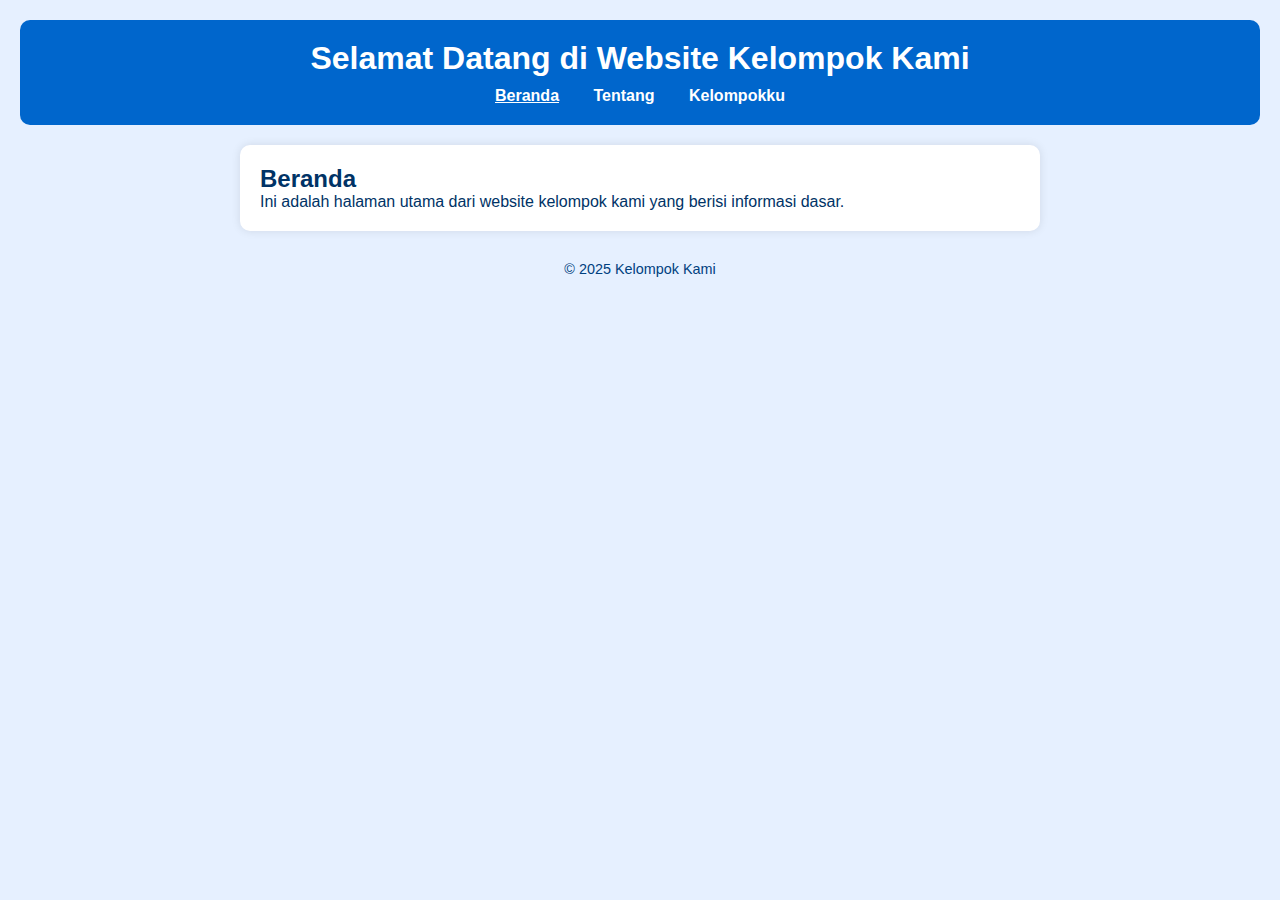
<file: index.html>
<!DOCTYPE html>
<html lang="id">
<head>
    <meta charset="UTF-8">
    <title>Beranda - Website Kelompok</title>
    <link rel="stylesheet" href="style.css">
</head>
<body>
    <header>
        <h1>Selamat Datang di Website Kelompok Kami</h1>
        <nav>
            <a href="index.html" class="active">Beranda</a>
            <a href="tentang.html">Tentang</a>
            <a href="kelompokku.html">Kelompokku</a>
        </nav>
    </header>

    <main>
        <h2>Beranda</h2>
        <p>Ini adalah halaman utama dari website kelompok kami yang berisi informasi dasar.</p>
    </main>

    <footer>
        <p>&copy; 2025 Kelompok Kami</p>
    </footer>
</body>
</html>
</file>
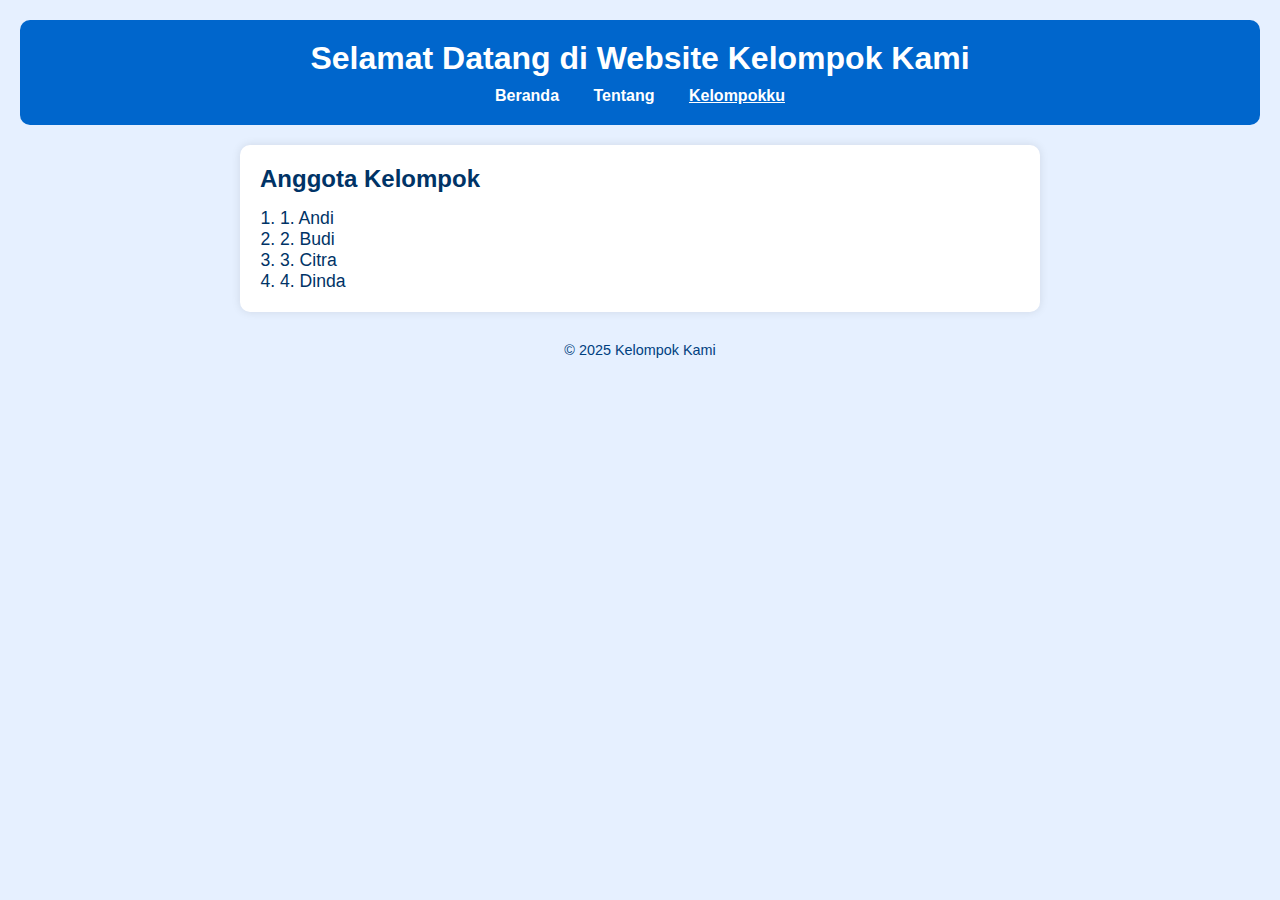
<file: kelompokku.html>
<!DOCTYPE html>
<html lang="id">
<head>
    <meta charset="UTF-8">
    <title>Kelompokku - Website Kelompok</title>
    <link rel="stylesheet" href="style.css">
</head>
<body>
    <header>
        <h1>Selamat Datang di Website Kelompok Kami</h1>
        <nav>
            <a href="index.html">Beranda</a>
            <a href="tentang.html">Tentang</a>
            <a href="kelompokku.html" class="active">Kelompokku</a>
        </nav>
    </header>

    <main>
        <h2>Anggota Kelompok</h2>
        <ul class="anggota">
            <li>1. Andi</li>
            <li>2. Budi</li>
            <li>3. Citra</li>
            <li>4. Dinda</li>
        </ul>
    </main>

    <footer>
        <p>&copy; 2025 Kelompok Kami</p>
    </footer>
</body>
</html>
</file>
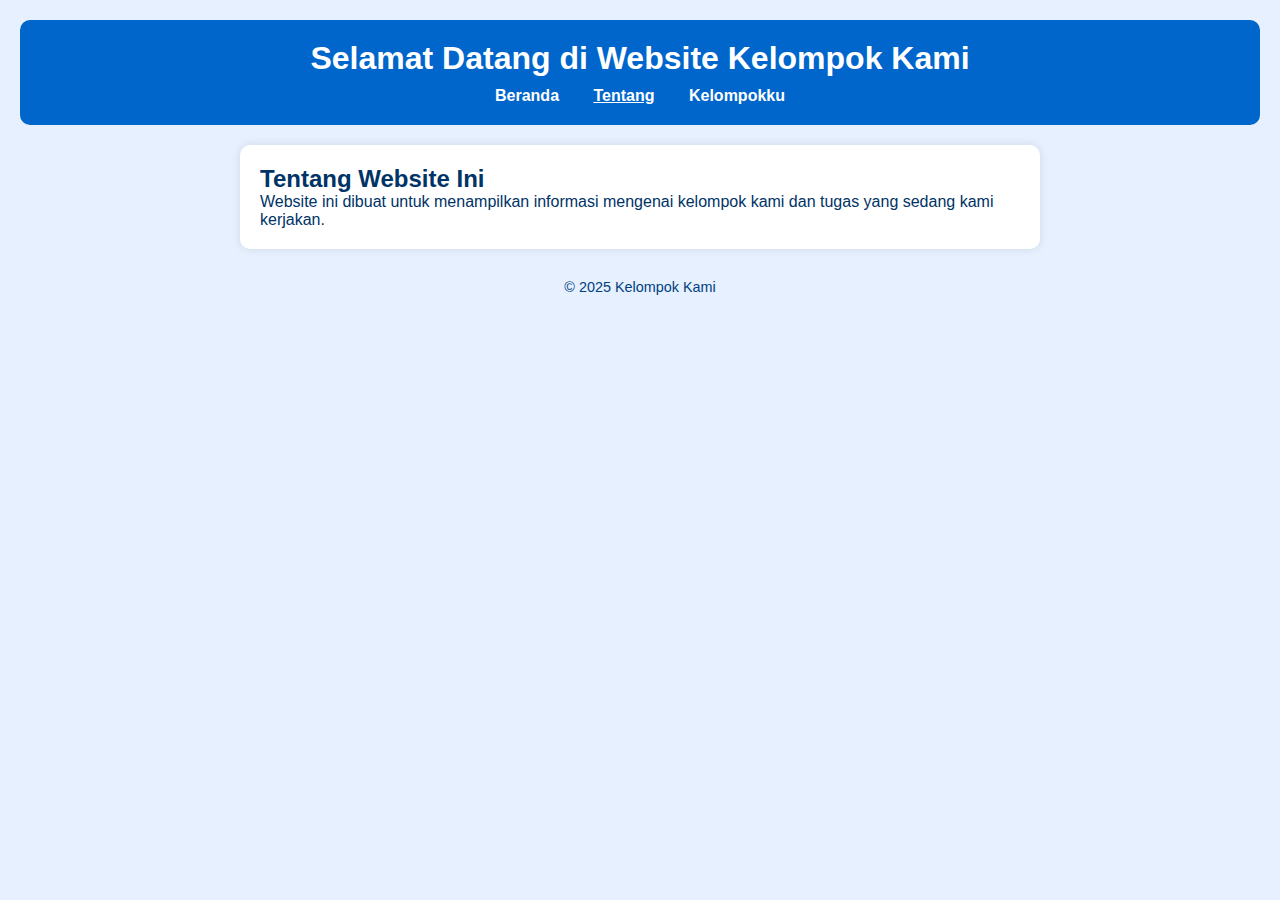
<file: tentang.html>
<!DOCTYPE html>
<html lang="id">
<head>
    <meta charset="UTF-8">
    <title>Tentang - Website Kelompok</title>
    <link rel="stylesheet" href="style.css">
</head>
<body>
    <header>
        <h1>Selamat Datang di Website Kelompok Kami</h1>
        <nav>
            <a href="index.html">Beranda</a>
            <a href="tentang.html" class="active">Tentang</a>
            <a href="kelompokku.html">Kelompokku</a>
        </nav>
    </header>

    <main>
        <h2>Tentang Website Ini</h2>
        <p>Website ini dibuat untuk menampilkan informasi mengenai kelompok kami dan tugas yang sedang kami kerjakan.</p>
    </main>

    <footer>
        <p>&copy; 2025 Kelompok Kami</p>
    </footer>
</body>
</html>
</file>
<file: style.css>
/* Reset dasar */
* {
    margin: 0;
    padding: 0;
    box-sizing: border-box;
}

body {
    font-family: 'Segoe UI', sans-serif;
    background-color: #e6f0ff;
    color: #003366;
    padding: 20px;
}

/* Header */
header {
    background-color: #0066cc;
    color: white;
    padding: 20px;
    border-radius: 10px;
    margin-bottom: 20px;
    text-align: center;
}

nav {
    margin-top: 10px;
}

nav a {
    color: white;
    margin: 0 15px;
    text-decoration: none;
    font-weight: bold;
}

nav a.active,
nav a:hover {
    text-decoration: underline;
}

/* Main content */
main {
    background-color: white;
    padding: 20px;
    border-radius: 10px;
    box-shadow: 0 0 10px rgba(0,0,0,0.1);
    max-width: 800px;
    margin: auto;
}

/* List anggota */
.anggota {
    list-style-type: decimal;
    padding-left: 20px;
    margin-top: 15px;
    font-size: 1.1em;
}

/* Footer */
footer {
    text-align: center;
    margin-top: 30px;
    font-size: 0.9em;
    color: #004080;
}
</file>
